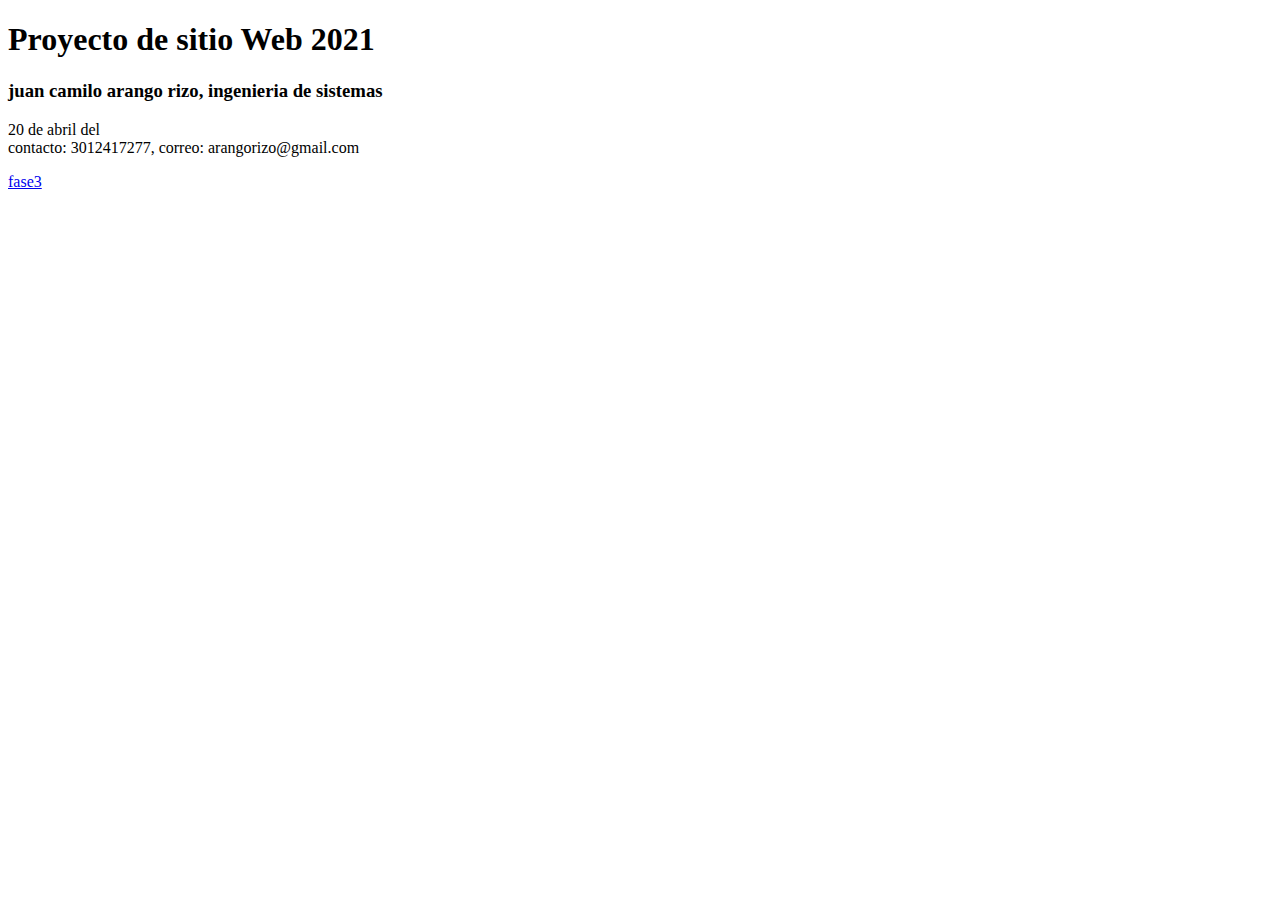
<file: fase1/index.html>
<!DOCTYPE html>
<html lang="en">
<head>
    <meta charset="UTF-8">
    <meta http-equiv="X-UA-Compatible" content="IE=edge">
    <meta name="viewport" content="width=device-width, initial-scale=1.0">
    <title>Document</title>
</head>

<body>

<h1>  Proyecto de sitio Web 2021   </h1>
<h3>  juan camilo arango rizo, ingenieria de sistemas </h3>
<p> 20 de abril del <br> contacto: 3012417277, correo: arangorizo@gmail.com </p>  

<a href="fase3">fase3</a>
</body>
</html>
</file>
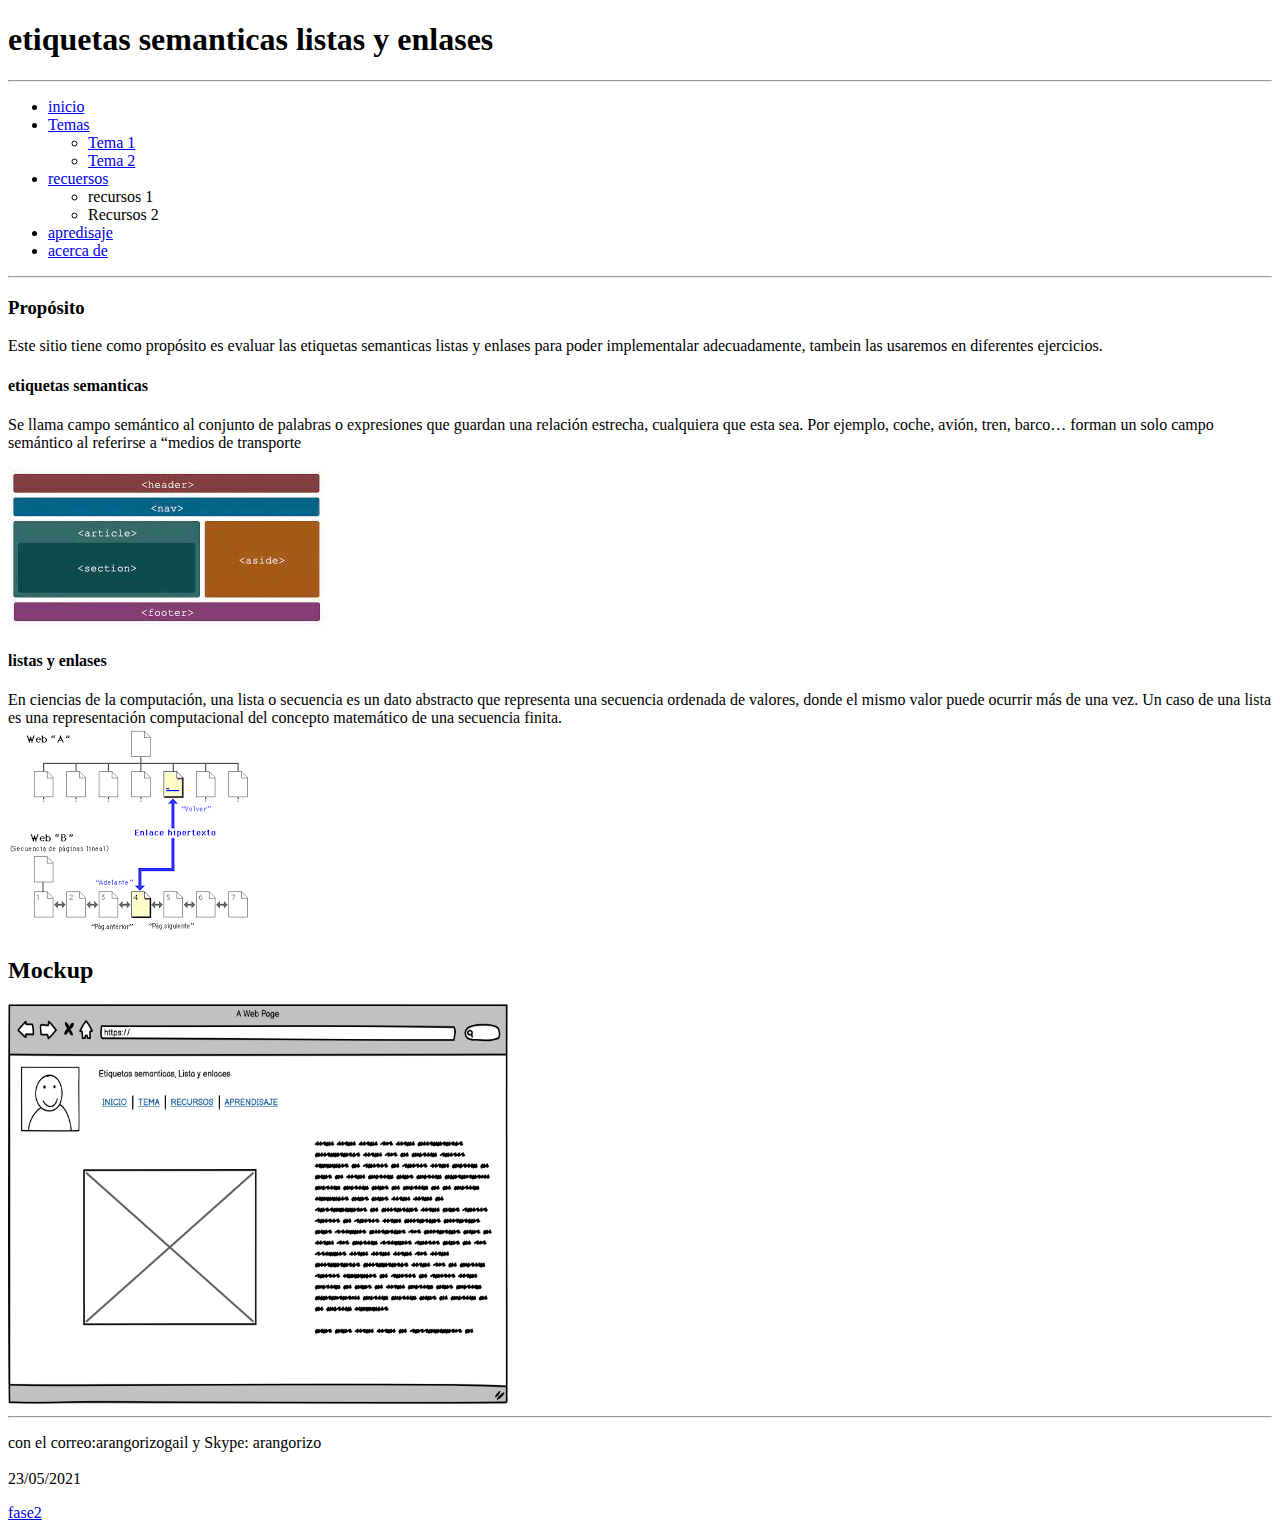
<file: fase2/index.html>
<!DOCTYPE html>
<html lang="en">
<head>
    <meta charset="UTF-8">
    <meta http-equiv="X-UA-Compatible" content="IE=edge">
    <meta name="viewport" content="width=device-width, initial-scale=1.0">
    <title>fase 2</title>
</head>
<body>
    <header>
        <h1> etiquetas semanticas listas y enlases </h1>
    </header>
    <hr>

    <nav>
        <ul>
            <li> <a href="#">inicio</a> </li>
            <li> <a href="#"> Temas </a> 
                <ul>
                    <li> <a href="#"> Tema 1 </a> </li>
                    <li> <a href="#">Tema 2 </a> </li>
                </ul>
            </li>
            <li><a href="#"> recuersos </a> 
                <ul>
                    <li>recursos 1</li>
                    <li> Recursos 2</li>
                </ul>
            </li>
            <li><a href="#"> apredisaje </a> </li>
            <li><a href="#"> acerca de  </a> </li>

        </ul>

    </nav>
    <hr>
    <section>
        <h3>Propósito </h3>
        <p>
            Este sitio tiene  como propósito es evaluar las etiquetas semanticas listas y enlases
            para poder implementalar adecuadamente, tambein las usaremos en diferentes ejercicios.

        <article>
            <h4>etiquetas semanticas </h4>
            <p>
              Se llama campo semántico al conjunto de palabras o expresiones que guardan una relación estrecha, cualquiera que esta sea. Por ejemplo, coche, avión, tren, barco… forman un solo campo semántico al referirse a “medios de transporte

            </p>
            <img src="imagenes/etiquetas.jpg"" alt="">


        </article>
        <article>
            <h4>listas y enlases</h4>
            <p> En ciencias de la computación, una lista o secuencia es un dato abstracto que representa una secuencia ordenada de valores, donde el mismo valor puede ocurrir más de una vez. Un caso de una lista es una representación computacional del concepto matemático de una secuencia finita. <br>
                <img src="imagenes/enlace.png"" alt="">
        </article>
    </section>
    <h2>Mockup</h2>
    <img src="imagenes/New Wireframe 1.png" alt="" width="500" height="400">
    <hr>
    <footer>
        <p>con el correo:arangorizogail y Skype: arangorizo <br>

             <br>
             23/05/2021</p>


    </footer>
 <a href="fase2">fase2</a>
</body>
</html>
</file>
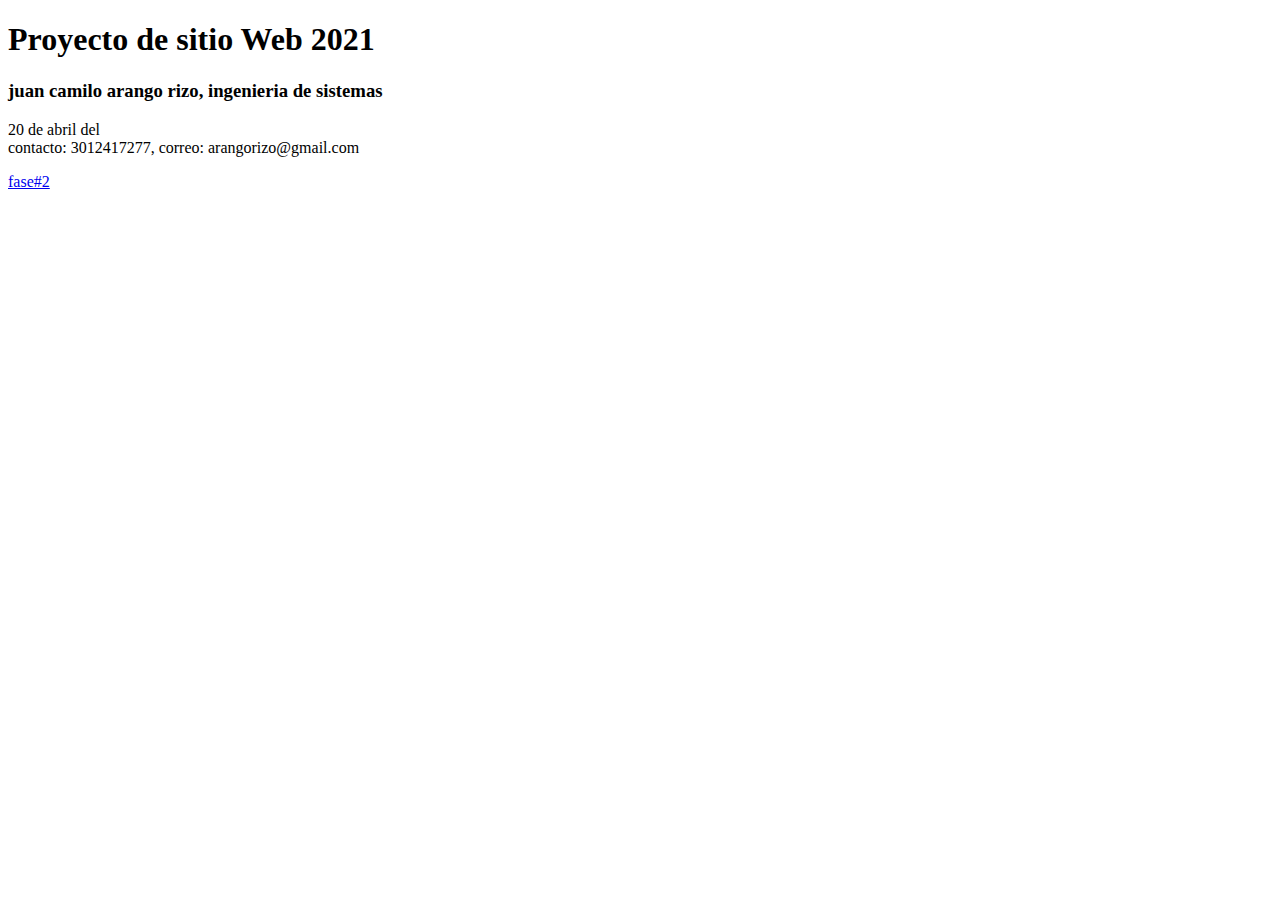
<file: design.html>
<!DOCTYPE html>
<html lang="en">
<head>
    <meta charset="UTF-8">
    <meta http-equiv="X-UA-Compatible" content="IE=edge">
    <meta name="viewport" content="width=device-width, initial-scale=1.0">
    <title>Document</title>
</head>

<body>

<h1>  Proyecto de sitio Web 2021   </h1>
<h3>  juan camilo arango rizo, ingenieria de sistemas </h3>
<p> 20 de abril del <br> contacto: 3012417277, correo: arangorizo@gmail.com </p>

<a href="fase2/design.html">fase#2</a>

</body>
</html>
</file>
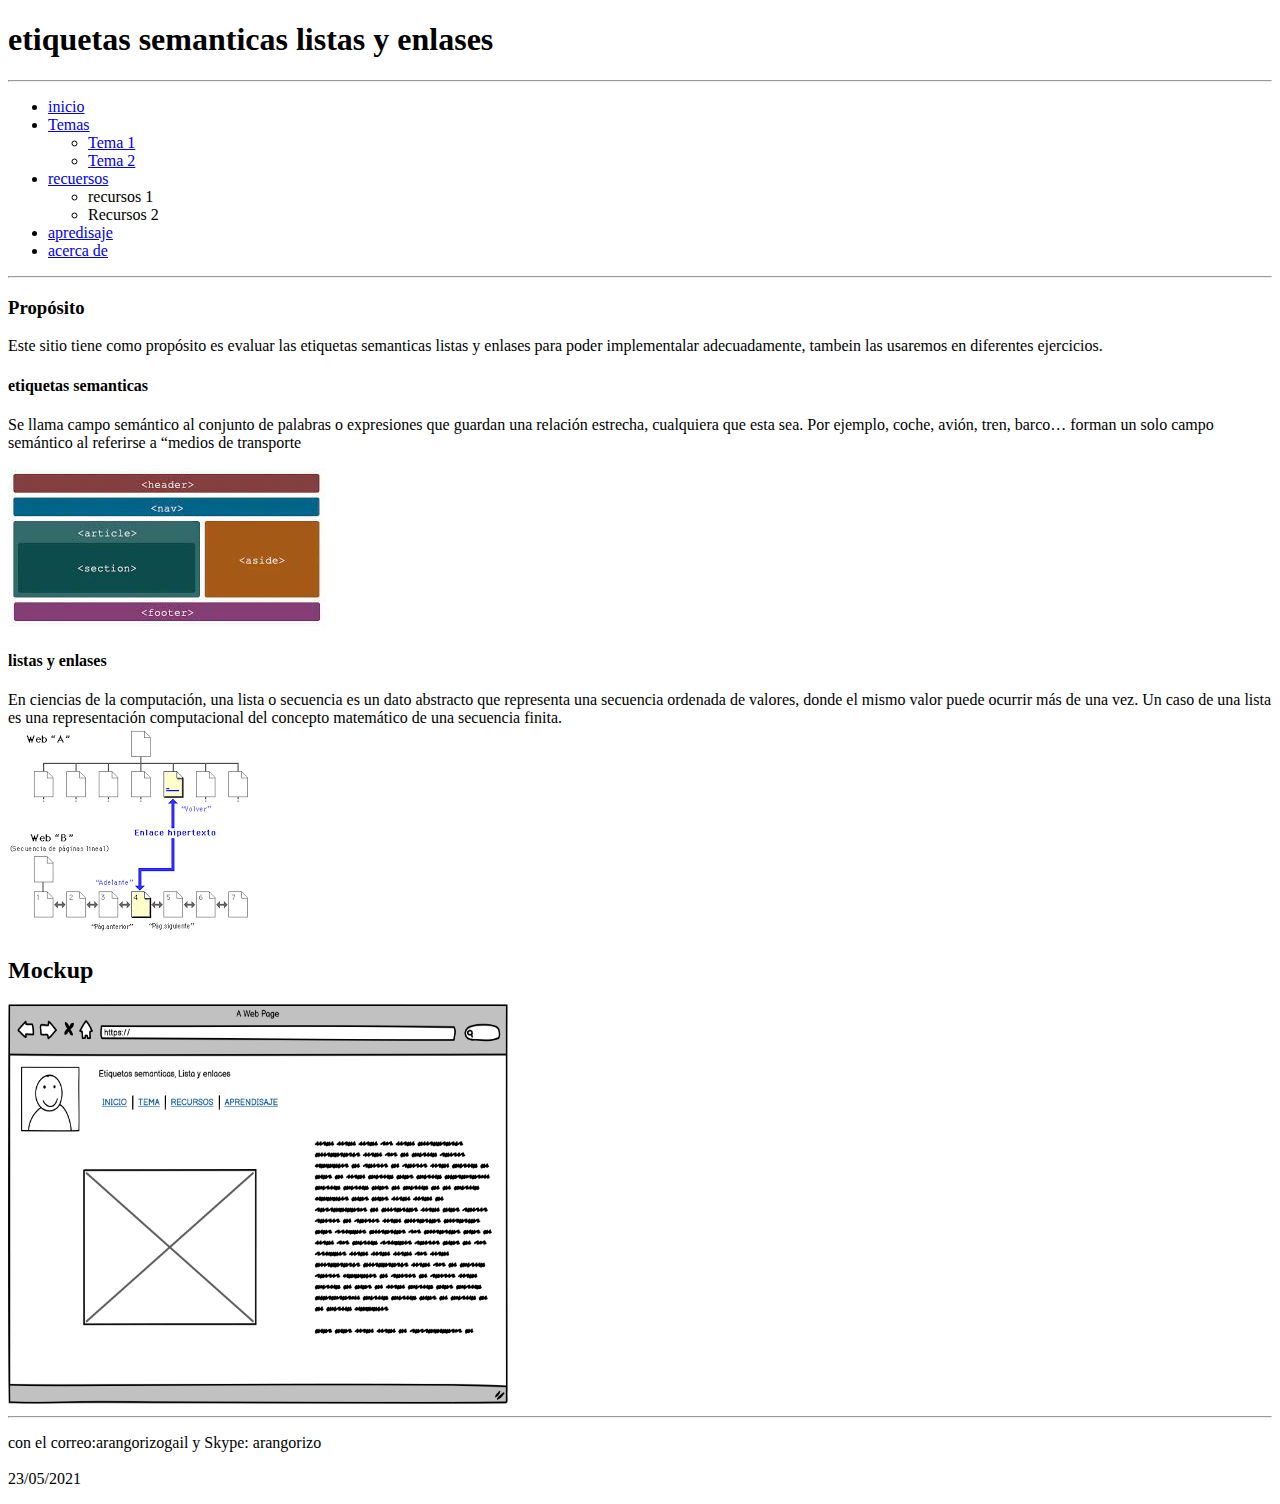
<file: fase2/design.html>
<!DOCTYPE html>
<html lang="en">
<head>
    <meta charset="UTF-8">
    <meta http-equiv="X-UA-Compatible" content="IE=edge">
    <meta name="viewport" content="width=device-width, initial-scale=1.0">
    <title>fase 2</title>
</head>
<body>
    <header>
        <h1> etiquetas semanticas listas y enlases </h1>
    </header>
    <hr>

    <nav>
        <ul>
            <li> <a href="#">inicio</a> </li>
            <li> <a href="#"> Temas </a> 
                <ul>
                    <li> <a href="#"> Tema 1 </a> </li>
                    <li> <a href="#">Tema 2 </a> </li>
                </ul>
            </li>
            <li><a href="#"> recuersos </a> 
                <ul>
                    <li>recursos 1</li>
                    <li> Recursos 2</li>
                </ul>
            </li>
            <li><a href="#"> apredisaje </a> </li>
            <li><a href="#"> acerca de  </a> </li>

        </ul>

    </nav>
    <hr>
    <section>
        <h3>Propósito </h3>
        <p>
            Este sitio tiene  como propósito es evaluar las etiquetas semanticas listas y enlases
            para poder implementalar adecuadamente, tambein las usaremos en diferentes ejercicios.

        <article>
            <h4>etiquetas semanticas </h4>
            <p>
              Se llama campo semántico al conjunto de palabras o expresiones que guardan una relación estrecha, cualquiera que esta sea. Por ejemplo, coche, avión, tren, barco… forman un solo campo semántico al referirse a “medios de transporte

            </p>
            <img src="imagenes/etiquetas.jpg"" alt="">


        </article>
        <article>
            <h4>listas y enlases</h4>
            <p> En ciencias de la computación, una lista o secuencia es un dato abstracto que representa una secuencia ordenada de valores, donde el mismo valor puede ocurrir más de una vez. Un caso de una lista es una representación computacional del concepto matemático de una secuencia finita. <br>
                <img src="imagenes/enlace.png"" alt="">
        </article>
    </section>
    <h2>Mockup</h2>
    <img src="imagenes/New Wireframe 1.png" alt="" width="500" height="400">
    <hr>
    <footer>
        <p>con el correo:arangorizogail y Skype: arangorizo <br>

             <br>
             23/05/2021</p>


    </footer>

</body>
</html>
</file>
